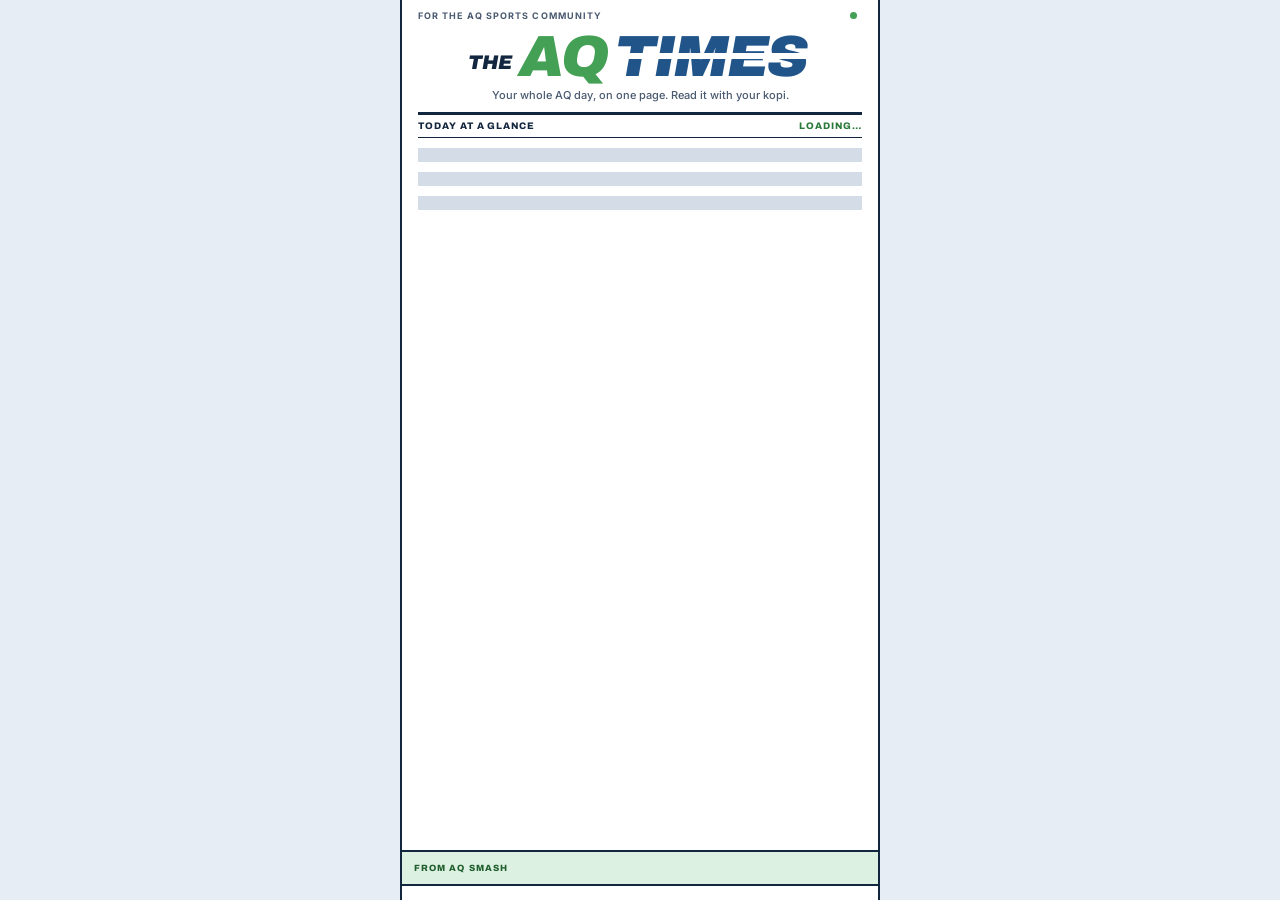
<file: index.html>
<!doctype html>
<html lang="en">
<head>
<meta charset="utf-8">
<meta name="viewport" content="width=device-width, initial-scale=1, viewport-fit=cover">
<title>The AQ Times</title>
<meta name="description" content="Your whole AQ day, on one page: AQ Smash announcements plus live badminton, pickleball and tennis news, Johor first.">
<meta name="theme-color" content="#12263F">
<meta name="apple-mobile-web-app-capable" content="yes">
<meta name="mobile-web-app-capable" content="yes">
<meta name="apple-mobile-web-app-status-bar-style" content="black-translucent">
<meta name="apple-mobile-web-app-title" content="AQ Times">
<link rel="canonical" href="https://aqtimes.news/">
<meta property="og:type" content="website">
<meta property="og:site_name" content="The AQ Times">
<meta property="og:url" content="https://aqtimes.news/">
<meta property="og:title" content="The AQ Times">
<meta property="og:description" content="AQ Smash announcements plus live badminton, pickleball and tennis news, Johor first.">
<meta property="og:image" content="https://aqtimes.news/share.png">
<meta property="og:image:secure_url" content="https://aqtimes.news/share.png">
<meta property="og:image:type" content="image/png">
<meta property="og:image:alt" content="The AQ Times: your whole AQ day, on one page">
<meta property="og:locale" content="en_MY">
<meta name="twitter:card" content="summary_large_image">
<meta name="twitter:title" content="The AQ Times">
<meta name="twitter:description" content="AQ Smash announcements plus live badminton, pickleball and tennis news, Johor first.">
<meta name="twitter:image" content="https://aqtimes.news/share.png">
<link rel="manifest" href="/manifest.webmanifest">
<link rel="icon" href="/favicon.ico" sizes="48x48">
<link rel="icon" href="/favicon-32.png" type="image/png" sizes="32x32">
<link rel="icon" href="/favicon-16.png" type="image/png" sizes="16x16">
<link rel="apple-touch-icon" href="/apple-touch-icon.png" sizes="180x180">
<link rel="preconnect" href="https://fonts.googleapis.com">
<link rel="preconnect" href="https://fonts.gstatic.com" crossorigin>
<link href="https://fonts.googleapis.com/css2?family=Archivo:ital,wght@0,600;0,700;0,800;0,900;1,800;1,900&family=Inter:wght@400;500;600;700;800&display=swap" rel="stylesheet">
<link rel="stylesheet" href="/assets/styles.css">
</head>
<body>
<div class="app">
  <a id="adminBar" class="adminbar" href="/admin" hidden aria-label="Open the AQ Times admin dashboard">
    <span class="pill-admin">ADMIN</span><span class="grow">Signed in as admin</span><b>Dashboard ›</b>
  </a>
  <main id="scroll" class="scroll">
    <header class="mast">
      <div class="mast-top"><span id="printedFor">FOR THE AQ SPORTS COMMUNITY</span><span class="live"><span class="dot"></span><span id="dateLong"></span></span></div>
      <h1 class="wordmark" aria-label="The AQ Times"><span class="the">THE</span><span class="aq">AQ</span><span class="slice">TIMES</span></h1>
      <div class="tagline">Your whole AQ day, on one page. Read it with your kopi.</div>
      <div class="rule"></div>
      <div class="glance"><span>TODAY AT A GLANCE</span><span class="r" id="glance">LOADING…</span></div>
    </header>
    <div id="view" class="pad"><div class="skeleton"></div><div class="skeleton"></div><div class="skeleton"></div></div>
  </main>
  <div class="band" role="marquee" aria-live="off"><b>FROM AQ SMASH</b><span id="ticker" class="fade"></span></div>
  <section id="sheet" class="sheet" role="dialog" aria-modal="true" aria-labelledby="sheetTitle" hidden></section>
  <nav class="tabs" id="tabs" aria-label="Main" style="--n:4"></nav>
</div>
<script type="module" src="/assets/member.js"></script>
</body>
</html>
</file>
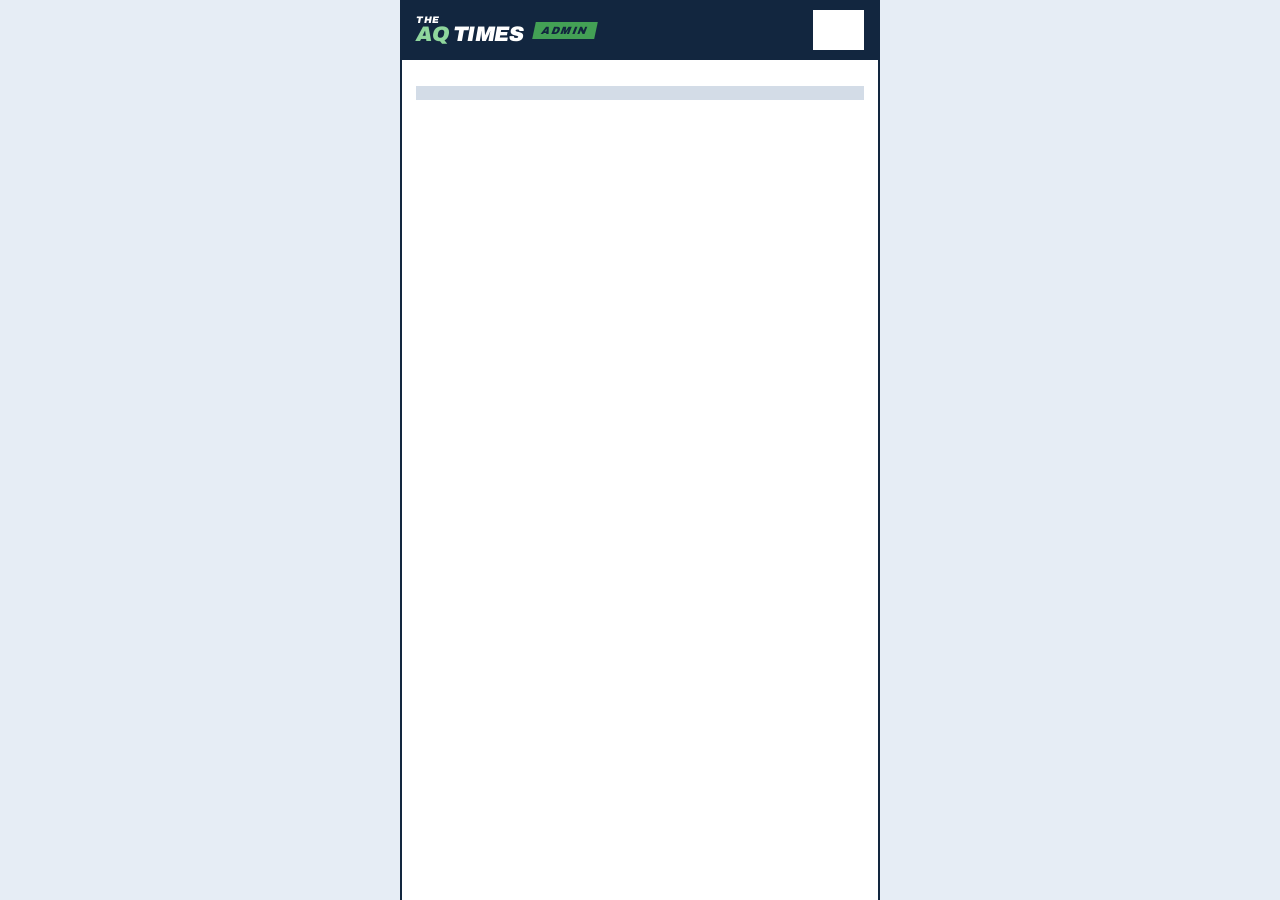
<file: admin.html>
<!doctype html>
<html lang="en">
<head>
<meta charset="utf-8">
<meta name="viewport" content="width=device-width, initial-scale=1, viewport-fit=cover">
<title>The AQ Times — Admin</title>
<meta name="robots" content="noindex">
<meta name="theme-color" content="#12263F">
<meta name="apple-mobile-web-app-capable" content="yes">
<meta name="mobile-web-app-capable" content="yes">
<meta name="apple-mobile-web-app-status-bar-style" content="black-translucent">
<meta name="apple-mobile-web-app-title" content="AQ Admin">
<link rel="manifest" href="/manifest.webmanifest">
<link rel="icon" href="/favicon.ico" sizes="48x48">
<link rel="icon" href="/favicon-32.png" type="image/png" sizes="32x32">
<link rel="icon" href="/favicon-16.png" type="image/png" sizes="16x16">
<link rel="apple-touch-icon" href="/apple-touch-icon.png" sizes="180x180">
<link rel="preconnect" href="https://fonts.googleapis.com">
<link rel="preconnect" href="https://fonts.gstatic.com" crossorigin>
<link href="https://fonts.googleapis.com/css2?family=Archivo:ital,wght@0,600;0,700;0,800;0,900;1,800;1,900&family=Inter:wght@400;500;600;700;800&display=swap" rel="stylesheet">
<link rel="stylesheet" href="/assets/styles.css">
</head>
<body>
<div class="app" id="app">
  <header class="ahead">
    <div class="wm"><small>THE</small><em>AQ</em> TIMES</div>
    <span class="pill-admin">ADMIN</span>
    <span class="sp"></span>
    <a class="app" href="/" aria-label="View the live app"><svg width="16" height="16" viewBox="0 0 24 24" fill="none" stroke="#fff" stroke-width="2" stroke-linecap="round" stroke-linejoin="round" aria-hidden="true"><rect x="6" y="2" width="12" height="20" rx="2"/><path d="M11 18h2"/></svg>App</a>
    <span class="avatar" id="avatar" hidden></span>
  </header>
  <main id="scroll" class="scroll"><div id="view" class="page"><div class="skeleton"></div></div></main>
  <div id="toast" class="toast" role="status" hidden></div>
  <nav class="tabs" id="tabs" aria-label="Admin sections" style="--n:5" hidden></nav>
</div>
<script type="module" src="/assets/admin.js"></script>
</body>
</html>
</file>
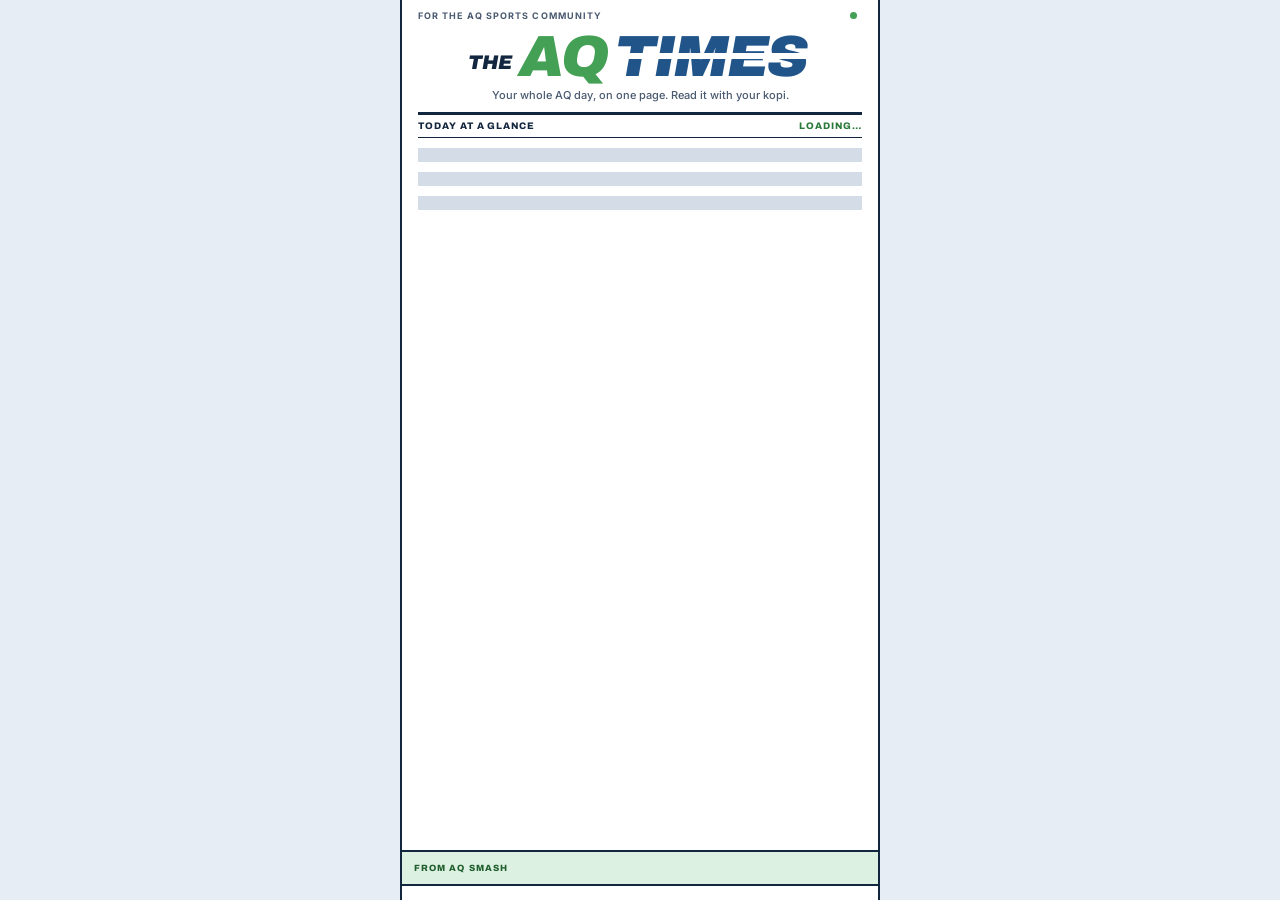
<file: shell.html>
<!doctype html>
<html lang="en-MY">
<head>
<meta charset="utf-8">
<!-- Google Tag Manager (GA4 is configured inside the container) -->
<script>
  window.dataLayer = window.dataLayer || [];
  function gtag(){dataLayer.push(arguments);}
  gtag('js', new Date());
  dataLayer.push({'gtm.start': new Date().getTime(), event: 'gtm.js'});
</script>
<script async src="https://www.googletagmanager.com/gtm.js?id=GTM-5258VZTL"></script>
<!-- End Google Tag Manager -->
<meta name="viewport" content="width=device-width, initial-scale=1, viewport-fit=cover">
<title>The AQ Times | Johor Badminton, Pickleball &amp; Tennis News + AQ Smash Updates</title>
<meta name="description" content="Live badminton, pickleball and tennis news from Johor, Malaysia and Singapore, with summaries and key points, plus official AQ Smash announcements from Johor Bahru. Free, updated through the day.">
<meta name="robots" content="index, follow, max-image-preview:large, max-snippet:-1">
<meta name="google-site-verification" content="UZJSIST-V1k7BvRyuqtWC33ZhHr2SMKAnRGZxHd-6U4" />
<meta name="geo.region" content="MY-01">
<meta name="geo.placename" content="Johor Bahru">
<link rel="alternate" type="text/plain" title="LLM summary" href="https://aqtimes.news/llms.txt">
<meta name="theme-color" content="#12263F">
<meta name="apple-mobile-web-app-capable" content="yes">
<meta name="mobile-web-app-capable" content="yes">
<meta name="apple-mobile-web-app-status-bar-style" content="black-translucent">
<meta name="apple-mobile-web-app-title" content="AQ Times">
<link rel="canonical" href="https://aqtimes.news/">
<meta property="og:type" content="website">
<meta property="og:site_name" content="The AQ Times">
<meta property="og:url" content="https://aqtimes.news/">
<meta property="og:title" content="The AQ Times">
<meta property="og:description" content="AQ Smash announcements plus live badminton, pickleball and tennis news, Johor first.">
<meta property="og:image" content="https://aqtimes.news/share.png">
<meta property="og:image:secure_url" content="https://aqtimes.news/share.png">
<meta property="og:image:type" content="image/png">
<meta property="og:image:alt" content="The AQ Times: your whole AQ day, on one page">
<meta property="og:locale" content="en_MY">
<meta name="twitter:card" content="summary_large_image">
<meta name="twitter:title" content="The AQ Times">
<meta name="twitter:description" content="AQ Smash announcements plus live badminton, pickleball and tennis news, Johor first.">
<meta name="twitter:image" content="https://aqtimes.news/share.png">
<link rel="manifest" href="/manifest.webmanifest">
<link rel="icon" href="/favicon.ico" sizes="48x48">
<link rel="icon" href="/favicon-32.png" type="image/png" sizes="32x32">
<link rel="icon" href="/favicon-16.png" type="image/png" sizes="16x16">
<link rel="apple-touch-icon" href="/apple-touch-icon.png" sizes="180x180">
<link rel="preconnect" href="https://fonts.googleapis.com">
<link rel="preconnect" href="https://fonts.gstatic.com" crossorigin>
<link href="https://fonts.googleapis.com/css2?family=Archivo:ital,wght@0,600;0,700;0,800;0,900;1,800;1,900&family=Inter:wght@400;500;600;700;800&display=swap" rel="stylesheet">
<link rel="stylesheet" href="/assets/styles.css">
</head>
<body>
<noscript><iframe src="https://www.googletagmanager.com/ns.html?id=GTM-5258VZTL" height="0" width="0" style="display:none;visibility:hidden"></iframe></noscript>
<div class="app">
  <a id="adminBar" class="adminbar" href="/admin" hidden aria-label="Open the AQ Times admin dashboard">
    <span class="pill-admin">ADMIN</span><span class="grow">Signed in as admin</span><b>Dashboard ›</b>
  </a>
  <main id="scroll" class="scroll">
    <header class="mast">
      <div class="mast-top"><span id="printedFor">FOR THE AQ SPORTS COMMUNITY</span><span class="live"><span class="dot"></span><span id="dateLong"></span></span></div>
      <h1 class="wordmark" aria-label="The AQ Times"><span class="the">THE</span><span class="aq">AQ</span><span class="slice">TIMES</span></h1>
      <div class="tagline">Your whole AQ day, on one page. Read it with your kopi.</div>
      <div class="rule"></div>
      <div class="glance"><span>TODAY AT A GLANCE</span><span class="r" id="glance">LOADING…</span></div>
    </header>
    <div id="view" class="pad"><div class="skeleton"></div><div class="skeleton"></div><div class="skeleton"></div></div>
  </main>
  <div class="band" role="marquee" aria-live="off"><b>FROM AQ SMASH</b><span id="ticker" class="fade"></span></div>
  <section id="sheet" class="sheet" role="dialog" aria-modal="true" aria-labelledby="sheetTitle" hidden></section>
  <nav class="tabs" id="tabs" aria-label="Main" style="--n:4"></nav>
</div>
<script type="module" src="/assets/member.js"></script>
</body>
</html>
</file>
<file: assets/styles.css>
/* The AQ Times — shared styles (mobile-first) */
:root{
  --green:#43A055; --blue:#21558A; --navy:#12263F; --paper:#F4F7FB; --white:#FFFFFF;
  --line:#D3DCE7; --muted:#4A5A70; --body:#2E3A4A; --mint:#DDF1E2; --mint-ink:#1F5E2D; --green-ink:#2A7A3B; --lightgreen:#8FD69D;
  --display:'Archivo',system-ui,sans-serif; --sans:'Inter',system-ui,sans-serif;
  --safe-b:env(safe-area-inset-bottom,0px); --safe-t:env(safe-area-inset-top,0px);
}
*{box-sizing:border-box}
html,body{margin:0;height:100%;background:#E6EDF5;color:var(--navy);font-family:var(--sans);-webkit-font-smoothing:antialiased}
button,input,select,textarea{font:inherit;color:inherit}
input,select,textarea{font-size:16px}
button{cursor:pointer;-webkit-tap-highlight-color:transparent}
a{color:var(--blue)}
:focus-visible{outline:3px solid var(--green);outline-offset:2px}
[hidden]{display:none!important}
.sr{position:absolute;width:1px;height:1px;overflow:hidden;clip:rect(0 0 0 0);white-space:nowrap}

/* App shell: phone-sized column, centred on bigger screens */
.app{position:relative;max-width:480px;height:100dvh;margin:0 auto;background:var(--white);display:flex;flex-direction:column;overflow:hidden}
@media (min-width:520px){.app{border-left:2px solid var(--navy);border-right:2px solid var(--navy)}}
.scroll{flex:1;min-height:0;overflow-y:auto;-webkit-overflow-scrolling:touch;overscroll-behavior:contain}

/* Admin bar on the member app */
.adminbar{flex:0 0 auto;display:flex;align-items:center;gap:8px;background:var(--navy);color:#fff;padding:calc(var(--safe-t) + 0px) 14px 0;min-height:42px;text-decoration:none}
.adminbar .grow{flex:1;font:600 12px var(--sans);color:#D7E3F0}
.adminbar b{font:800 12.5px var(--sans)}
.pill-admin{background:var(--green);color:var(--navy);font:italic 900 10.5px var(--display);letter-spacing:.14em;padding:3px 8px;transform:skewX(-12deg);display:inline-block}

/* Masthead */
.mast{padding:calc(var(--safe-t) + 10px) 16px 0}
.mast-top{display:flex;justify-content:space-between;align-items:center;font:700 9px var(--sans);letter-spacing:.12em;color:var(--muted);text-transform:uppercase}
.mast-top .live{display:flex;align-items:center;gap:5px}
.dot{width:7px;height:7px;border-radius:50%;background:var(--green);animation:pulse 1.6s infinite}
@keyframes pulse{0%{box-shadow:0 0 0 0 rgba(67,160,85,.7)}70%{box-shadow:0 0 0 8px rgba(67,160,85,0)}100%{box-shadow:0 0 0 0 rgba(67,160,85,0)}}
.wordmark{display:flex;align-items:flex-end;justify-content:center;gap:7px;font:italic 900 clamp(42px,13vw,58px)/.95 var(--display);letter-spacing:-.035em;margin:8px 0 0}
.wordmark .the{font-size:.34em;letter-spacing:0;padding-bottom:.58em}
.wordmark .aq{color:var(--green)}
.slice{background:linear-gradient(180deg,var(--blue) 0 44%,transparent 44% 54%,var(--blue) 54% 100%);-webkit-background-clip:text;background-clip:text;color:transparent;padding-right:.08em}
.tagline{text-align:center;font:500 11px var(--sans);color:var(--muted);margin-top:4px}
.rule{height:3px;background:var(--navy);margin-top:10px}
.glance{display:flex;justify-content:space-between;align-items:baseline;gap:10px;padding:6px 0;border-bottom:1px solid var(--navy);font:800 9.5px var(--display);letter-spacing:.1em}
.glance .r{color:var(--green-ink);text-align:right}

/* Section labels */
.label{display:flex;align-items:center;gap:6px;font:800 9.5px var(--display);letter-spacing:.12em;text-transform:uppercase;margin:18px 0 0}
.label .sq{width:8px;height:8px;flex:0 0 8px;background:var(--green)}
.label .sq.blue{background:var(--blue)} .label .sq.navy{background:var(--navy)}
.label .ln{flex:1;height:1.5px;background:var(--navy)}
.src{font:800 9px var(--display);letter-spacing:.12em;color:var(--green-ink);margin-top:6px;text-transform:uppercase}
.src a{color:inherit;text-decoration:none}
.pad{padding:0 16px}

/* Front page grid */
.row-a{display:grid;grid-template-columns:minmax(0,1fr) 140px;gap:14px;padding-top:12px}
.lead h2{margin:9px 0 0;font:800 21px/1.08 var(--display);letter-spacing:-.015em}
.lead img{width:100%;aspect-ratio:16/9;object-fit:cover;border:1.5px solid var(--navy);margin-top:8px;display:block}
.lead p,.p{margin:6px 0 0;font:400 12.5px/1.45 var(--sans);color:var(--body)}
.wx{background:var(--paper);border:2px solid var(--navy);box-shadow:4px 4px 0 var(--navy);padding:10px 9px;align-self:start}
.wx-now{display:flex;align-items:center;gap:6px}
.wx-temp{font:italic 900 30px/.9 var(--display);letter-spacing:-.02em}
.wx-temp small{font:700 12px var(--sans);color:var(--muted);font-style:normal}
.wx-cond{font:700 10.5px var(--sans);margin-top:2px}
.wx-place{font:700 9px var(--sans);letter-spacing:.08em;color:var(--muted);margin-top:6px;text-transform:uppercase}
.wx-days{display:grid;grid-template-columns:repeat(3,minmax(0,1fr));gap:6px 2px;margin-top:8px;padding-top:8px;border-top:1px solid var(--line);text-align:center}
.wx-days .d{font:700 8.5px var(--sans);color:var(--muted)} .wx-days .h{font:800 12px var(--display)} .wx-days .r{font:700 8.5px var(--sans);color:var(--blue)}
.wx-meta{display:grid;grid-template-columns:1fr 1fr;gap:4px;margin-top:8px;font:600 9.5px var(--sans);color:var(--body)}
.wx-tmr{margin-top:8px;border:1.5px solid var(--navy);background:#fff;padding:6px}
.wx-tmr .k{font:800 8.5px var(--display);letter-spacing:.12em;color:var(--green-ink)} .wx-tmr .v{font:700 10px/1.3 var(--sans);margin-top:2px}
.row-b{display:grid;grid-template-columns:repeat(2,minmax(0,1fr));gap:14px;margin-top:14px;padding-top:12px;border-top:1px solid var(--line)}
.no{font:800 9px var(--display);letter-spacing:.12em;color:var(--muted)}
.row-b h3{margin:3px 0 0;font:800 14px/1.2 var(--display)}
.row-b p{margin:4px 0 0;font:400 11.5px/1.42 var(--sans);color:#3A4656}

/* Featured card */
.feat{margin-top:10px;background:var(--navy);color:#fff;border:2px solid var(--navy);box-shadow:4px 4px 0 var(--green)}
.cover{position:relative;height:150px;overflow:hidden;background:var(--blue)}
.cover img{width:100%;height:100%;object-fit:cover;display:block}
.cover svg.lines{position:absolute;inset:0;width:100%;height:100%}
.cover .fbadge{position:absolute;top:10px;left:10px;background:var(--green);color:var(--navy);border:1.5px solid var(--navy);font:800 9.5px var(--display);letter-spacing:.12em;padding:2px 6px}
.cover .cw{position:absolute;left:14px;right:14px;bottom:10px}
.cover .kick{font:800 10px var(--display);letter-spacing:.16em}
.cover .word{font:italic 900 30px/.95 var(--display);letter-spacing:-.02em;margin-top:3px}
.feat .in{padding:12px}
.feat .meta{display:flex;justify-content:space-between;align-items:center;gap:8px}
.tag{font:800 9.5px var(--display);letter-spacing:.1em;padding:2px 6px;display:inline-block}
.feat h3{margin:9px 0 0;font:800 18px/1.2 var(--display)}
.feat p{margin:5px 0 0;font:400 13px/1.45 var(--sans);color:#E4E9F0}
.feat .place{font:600 10.5px var(--sans);color:#BDC8D6}

/* Buttons */
.btn{display:flex;align-items:center;justify-content:center;gap:8px;width:100%;min-height:46px;padding:8px 14px;border:1.5px solid var(--navy);background:var(--green);color:var(--navy);font:800 14px var(--sans);text-decoration:none;text-align:center}
.btn.dark{background:var(--navy);color:var(--green)}
.btn.ghost{background:#fff;color:var(--navy)}
.btn.blue{background:var(--blue);color:#fff}
.btn.on-dark{border-color:var(--green)}
.btn.sm{min-height:40px;font-size:12.5px;padding:6px 10px}
.btn:disabled{opacity:.5;cursor:not-allowed}

/* Board (to-do style list) */
.row-d{display:grid;grid-template-columns:minmax(0,1fr) 126px;gap:12px}
.item{border-bottom:1px solid var(--line)}
.item>button{width:100%;display:flex;gap:8px;align-items:flex-start;padding:9px 0;border:0;background:transparent;text-align:left;color:var(--navy)}
.box{flex:0 0 14px;height:14px;margin-top:1px;border:2px solid var(--navy)}
.item .t{display:block;font:700 12.5px/1.3 var(--sans)}
.item .sub{display:flex;gap:6px;align-items:center;margin-top:4px}
.badge{font:800 8.5px var(--display);letter-spacing:.08em;padding:1px 5px}
.since{font:700 9.5px var(--sans);color:var(--green-ink)}
.item .more{padding:0 0 10px 22px}
.item .more p{margin:0;font:400 12px/1.45 var(--sans);color:var(--body)}
.item .more .btn{margin-top:8px}
.quote{background:var(--paper);border:2px solid var(--navy);box-shadow:4px 4px 0 var(--green);padding:10px}
.quote .q{font:italic 900 30px/.6 var(--display);color:var(--green)}
.quote .w{font:800 13.5px/1.25 var(--display);margin-top:4px}
.quote .by{font:800 8.5px var(--display);letter-spacing:.14em;color:var(--muted);margin-top:8px;text-transform:uppercase}
.one{border:1.5px dashed var(--navy);padding:9px;margin-top:12px}
.one .k{display:flex;align-items:center;gap:5px;font:800 8.5px var(--display);letter-spacing:.12em}
.one .k i{width:7px;height:7px;background:var(--green)}
.one .v{font:700 12px/1.35 var(--sans);margin-top:6px}

/* Numbered list */
.num{display:flex;gap:10px;padding:10px 0;border-bottom:1px solid var(--line)}
.num .n{flex:0 0 22px;font:italic 900 26px/.9 var(--display);color:var(--blue)}
.num h3{margin:0;font:800 14px/1.22 var(--display)}
.num p{margin:3px 0 0;font:400 11.5px/1.42 var(--sans);color:#3A4656}

/* Updates list (thumb rows) */
.row{border-bottom:1px solid var(--line)}
.row>button{width:100%;display:flex;gap:12px;align-items:center;padding:10px 0;border:0;background:transparent;text-align:left;color:var(--navy)}
.thumb{flex:0 0 56px;height:56px;border:1.5px solid var(--navy);position:relative;overflow:hidden}
.thumb img{width:100%;height:100%;object-fit:cover;display:block}
.thumb span{position:absolute;left:5px;bottom:4px;right:3px;font:italic 900 9.5px/1 var(--display)}
.plus{flex:0 0 28px;height:28px;border:1.5px solid var(--navy);display:flex;align-items:center;justify-content:center;font:800 15px var(--sans)}
.row .t{display:block;font:700 14px/1.3 var(--sans);margin-top:4px}
.row .more{padding:0 0 12px 68px}
.row .more p{margin:0;font:400 13px/1.45 var(--sans);color:var(--body)}
.row .more .btn{margin-top:8px}

/* News tab */
.seg{display:grid;grid-template-columns:repeat(4,minmax(0,1fr));border:2px solid var(--navy);margin-top:14px}
.seg button{height:40px;border:0;background:#fff;font:800 12.5px var(--sans);color:var(--navy)}
.seg button[aria-selected="true"]{background:var(--navy);color:#fff}
.story{padding:12px 0 14px;border-bottom:1px solid var(--line)}
.story h3{margin:7px 0 0;font:800 17px/1.18 var(--display)}
.story p{margin:5px 0 0;font:400 13px/1.45 var(--sans);color:var(--body)}
.story img{width:100%;aspect-ratio:16/9;object-fit:cover;border:1.5px solid var(--navy);margin-top:8px;display:block}
.ctag{border:1.5px solid var(--navy);font:800 9px var(--display);letter-spacing:.1em;padding:1px 5px}
.near{font:800 9px var(--display);letter-spacing:.1em;color:var(--green-ink);margin-left:6px}
.feed{display:flex;gap:10px;padding:10px 0;border-bottom:1px solid var(--line)}
.feed .w{flex:0 0 52px;font:700 10.5px var(--sans);color:var(--muted);font-variant-numeric:tabular-nums}
.feed .x{font:600 13px/1.4 var(--sans);margin-top:4px}
.new{font:800 8.5px var(--display);letter-spacing:.1em;color:var(--blue);margin-left:6px}
.fade{animation:fade .5s ease-out}
@keyframes fade{from{opacity:0;transform:translateY(-6px)}to{opacity:1;transform:none}}

/* Me tab / forms */
.card{background:var(--paper);border:2px solid var(--navy);padding:14px}
.field{display:flex;flex-direction:column;gap:6px;font:700 13px var(--sans)}
.field input,.field select,.field textarea{border:1.5px solid var(--navy);background:#fff;color:var(--navy);padding:0 12px;min-height:48px;border-radius:0;width:100%}
.field textarea{padding:10px 12px;line-height:1.45;resize:vertical}
.hint{font:500 12.5px/1.4 var(--sans);color:var(--muted)}
.switch{width:100%;display:flex;align-items:center;justify-content:space-between;gap:12px;min-height:54px;background:transparent;border:0;border-top:1px solid var(--line);padding:0;color:var(--navy);text-align:left;font:700 14.5px var(--sans)}
.switch .tr{width:50px;height:30px;border-radius:999px;border:1.5px solid var(--navy);position:relative;flex:0 0 auto;background:var(--line)}
.switch .tr::after{content:"";position:absolute;top:3px;left:3px;width:21px;height:21px;border-radius:50%;background:#fff;border:1.5px solid var(--navy);transition:left .15s}
.switch[aria-checked="true"] .tr{background:var(--green)}
.switch[aria-checked="true"] .tr::after{left:23px}

/* Bottom band + tabs */
.band{flex:0 0 auto;display:flex;align-items:center;gap:8px;background:var(--mint);border-top:2px solid var(--navy);padding:0 12px;min-height:34px}
.band b{flex:0 0 auto;font:800 9px var(--display);letter-spacing:.12em;color:var(--mint-ink)}
.band span{flex:1;min-width:0;font:700 11.5px var(--sans);white-space:nowrap;overflow:hidden;text-overflow:ellipsis}
.tabs{flex:0 0 auto;border-top:2px solid var(--navy);background:#fff;display:grid;grid-template-columns:repeat(var(--n,4),minmax(0,1fr));padding:4px 4px calc(var(--safe-b) + 10px)}
.tabs button{position:relative;display:flex;flex-direction:column;align-items:center;justify-content:center;gap:3px;height:56px;border:0;background:transparent;color:var(--muted);font:600 10.5px var(--sans)}
.tabs button .ic{width:44px;height:28px;border-radius:999px;display:flex;align-items:center;justify-content:center}
.tabs button[aria-current="page"]{color:var(--navy);font-weight:800}
.tabs button[aria-current="page"] .ic{background:var(--mint)}
.tabs .cnt{position:absolute;top:2px;right:calc(50% - 26px);min-width:18px;height:18px;border-radius:999px;background:var(--blue);color:#fff;font:800 10px var(--sans);display:flex;align-items:center;justify-content:center;padding:0 4px}

/* Admin */
.ahead{flex:0 0 auto;background:var(--navy);color:#fff;padding:calc(var(--safe-t) + 10px) 14px 10px;display:flex;align-items:center;gap:10px}
.ahead .wm{font:italic 900 21px/.9 var(--display);letter-spacing:-.02em}
.ahead .wm small{display:block;font-size:9.5px;letter-spacing:.06em}
.ahead .wm em{font-style:inherit;color:var(--lightgreen)}
.ahead .sp{flex:1}
.ahead a.app{display:flex;align-items:center;gap:6px;height:40px;padding:0 12px;border:1.5px solid #fff;color:#fff;font:700 12.5px var(--sans);text-decoration:none}
.avatar{width:36px;height:36px;border-radius:50%;background:var(--blue);display:flex;align-items:center;justify-content:center;font:800 14px var(--display);text-transform:uppercase}
.page{padding:16px 14px 28px;display:flex;flex-direction:column;gap:14px}
.h1{margin:0;font:italic 900 26px var(--display);letter-spacing:-.02em}
.h2{margin:0;font:italic 900 20px var(--display)}
.stats{display:grid;grid-template-columns:repeat(2,minmax(0,1fr));gap:10px}
.stat{text-align:left;background:#fff;border:1.5px solid var(--navy);box-shadow:3px 3px 0 var(--navy);padding:12px;color:var(--navy)}
.stat .k{font:800 9.5px var(--display);letter-spacing:.12em;color:var(--muted)}
.stat .v{font:italic 900 30px/1.1 var(--display);margin-top:2px}
.stat .h{font:500 11.5px var(--sans);color:var(--muted)}
.box2{background:#fff;border:1.5px solid var(--navy);padding:14px;display:flex;flex-direction:column;gap:12px}
.box2 .cap{font:800 11px var(--display);letter-spacing:.14em}
.sugg{background:var(--navy);color:#fff;padding:16px;box-shadow:3px 3px 0 var(--green)}
.sugg .bub{width:32px;height:32px;border-radius:50%;background:var(--green);color:var(--navy);display:flex;align-items:center;justify-content:center;font:italic 900 13px var(--display);flex:0 0 32px}
.sugg select{height:44px;border:1.5px solid #fff;background:var(--navy);color:#fff;padding:0 6px;width:100%}
.sugg label{display:flex;flex-direction:column;gap:4px;font:700 11px var(--sans);color:#BDC8D6}
.sg{background:#1B3352;border:1px solid #36506F;padding:12px}
.sg .kind{background:var(--green);color:var(--navy);font:800 9.5px var(--display);letter-spacing:.12em;padding:2px 6px}
.sg .tt{font:700 14.5px/1.35 var(--sans);margin-top:7px}
.sg .why{font:500 12px/1.4 var(--sans);color:#BDC8D6;margin-top:4px}
.sg .acts{display:grid;grid-template-columns:2fr 1fr;gap:8px;margin-top:10px}
.sg .acts button:last-child{background:transparent;color:#fff;border-color:#BDC8D6}
.learn{font:600 12px/1.4 var(--sans);color:var(--lightgreen)}
.choices{display:grid;grid-template-columns:repeat(2,minmax(0,1fr));gap:6px}
.choices button{min-height:44px;border:1.5px solid var(--navy);background:#fff;font:700 13px var(--sans);color:var(--navy)}
.choices button[aria-pressed="true"]{background:var(--navy);color:#fff}
.swatches{display:flex;gap:8px}
.swatches button{width:44px;height:44px;border:1.5px solid var(--line)}
.swatches button[aria-pressed="true"]{border:3px solid var(--navy)}
.checkimg{background:#EAF1F8;border:1.5px solid var(--blue);padding:12px;display:flex;flex-direction:column;gap:10px;font:700 13px var(--sans);color:var(--blue)}
.ok{font:700 13px var(--sans);color:var(--green-ink)}
.acard{background:#fff;border:1.5px solid var(--navy);padding:12px}
.acard.featured{box-shadow:3px 3px 0 var(--green)}
.acard .top{display:flex;gap:12px;align-items:flex-start}
.acard .tt{font:700 14.5px/1.3 var(--sans);margin-top:5px}
.acard .mm{font:500 12px/1.45 var(--sans);color:var(--muted);margin-top:4px}
.acard .acts{display:grid;gap:6px;margin-top:10px;grid-template-columns:repeat(auto-fit,minmax(64px,1fr))}
.status{font:700 11px var(--sans)}
.toast{position:absolute;left:14px;right:14px;bottom:calc(var(--safe-b) + 92px);background:var(--navy);color:#fff;border-left:5px solid var(--green);padding:12px 14px;font:700 13.5px var(--sans);box-shadow:0 6px 18px rgba(18,38,63,.3);z-index:5;animation:fade .25s ease-out}
.preview-frame{position:relative;height:150px;background:repeating-linear-gradient(45deg,#DCE4EE 0 10px,#E8EEF5 10px 20px);display:flex;align-items:center;justify-content:center}
.empty{border:1.5px dashed var(--line);padding:16px;font:600 13px var(--sans);color:var(--muted);text-align:center}
.signin{flex:1;display:flex;flex-direction:column;justify-content:center;padding:24px 20px;gap:14px}
.err{font:700 13px var(--sans);color:#B42318}
.skeleton{height:14px;background:var(--line);margin:10px 0;animation:fade 1s infinite alternate}

/* Sports news */
.jb{background:var(--green);color:var(--navy);border:1.5px solid var(--navy);font:800 9px var(--display);letter-spacing:.1em;padding:1px 5px;margin-left:6px}
.ago{font:700 10px var(--sans);color:var(--muted);margin-left:6px}
.group{font:800 10px var(--display);letter-spacing:.14em;color:var(--muted);margin:16px 0 0;padding-bottom:4px;border-bottom:1.5px solid var(--navy)}
.story a.h{color:inherit;text-decoration:none}
.story a.h:hover h3{text-decoration:underline}
.mini{display:flex;gap:10px;padding:10px 0;border-bottom:1px solid var(--line)}
.mini a{color:inherit;text-decoration:none}
.mini h3{margin:4px 0 0;font:800 14px/1.25 var(--display)}
.chip-row{display:flex;flex-wrap:wrap;align-items:center;gap:0}

/* In-app story page */
.teaser{display:-webkit-box;-webkit-line-clamp:3;-webkit-box-orient:vertical;overflow:hidden}
.lead .teaser{-webkit-line-clamp:4}
.src{display:flex;gap:8px;flex-wrap:wrap}
.more-link{display:inline-block;margin-top:8px;padding:6px 0;border:0;background:none;font:800 12px var(--sans);color:var(--blue);text-decoration:underline;text-underline-offset:3px}
a.h{color:inherit;text-decoration:none;display:block}
.sheet{position:absolute;inset:0;z-index:60;background:var(--white);display:flex;flex-direction:column;animation:sheetIn .22s ease-out}
@keyframes sheetIn{from{transform:translateX(24px);opacity:.4}to{transform:none;opacity:1}}
@media (prefers-reduced-motion:reduce){.sheet{animation:none}}
.sheet-bar{flex:0 0 auto;display:flex;align-items:center;justify-content:space-between;gap:8px;padding:calc(var(--safe-t) + 6px) 10px 6px;border-bottom:3px solid var(--navy);background:#fff}
.sheet-bar .back{min-height:44px;min-width:64px;padding:0 8px;border:0;background:none;font:800 14px var(--sans);color:var(--navy);text-align:left}
.sheet-wm{font:italic 900 19px/1 var(--display);letter-spacing:-.03em;display:flex;align-items:flex-end;gap:4px}
.sheet-wm i{font-size:.45em;font-style:italic;padding-bottom:.2em}
.sheet-wm b{color:var(--green)} .sheet-wm em{color:var(--blue);font-style:italic}
.sheet-body{flex:1;min-height:0;overflow-y:auto;-webkit-overflow-scrolling:touch;overscroll-behavior:contain;padding:14px 16px 0}
.sheet-body h1{margin:10px 0 0;font:800 24px/1.12 var(--display);letter-spacing:-.015em}
.byline{display:flex;flex-wrap:wrap;gap:6px;margin-top:8px;font:700 11px var(--sans);color:var(--muted);text-transform:uppercase;letter-spacing:.06em}
.byline b{color:var(--green-ink)}
.sheet-body > img{width:100%;aspect-ratio:16/9;object-fit:cover;border:1.5px solid var(--navy);margin-top:12px;display:block}
.sum{margin:8px 0 0;font:400 15.5px/1.55 var(--sans);color:var(--body)}
.sum.muted{color:var(--muted);font-size:14px}
.points{list-style:none;margin:8px 0 0;padding:0}
.points li{position:relative;padding:9px 0 9px 22px;border-bottom:1px solid var(--line);font:500 14.5px/1.5 var(--sans);color:var(--navy)}
.points li:last-child{border-bottom:0}
.points li::before{content:"";position:absolute;left:2px;top:16px;width:9px;height:9px;background:var(--green);transform:skewX(-12deg)}
.credit{margin:14px 0 0;padding-top:10px;border-top:1px solid var(--line);font:500 11.5px/1.4 var(--sans);color:var(--muted)}
.sheet .hint{font:500 12px var(--sans);color:var(--muted)}

/* Server-rendered pages (news sections, AQ Smash updates) */
.seo-nav{display:flex;gap:4px;overflow-x:auto;padding:8px 0 10px;border-bottom:1.5px solid var(--navy);scrollbar-width:none}
.seo-nav::-webkit-scrollbar{display:none}
.seo-nav a{flex:0 0 auto;padding:7px 10px;font:800 12px var(--sans);color:var(--navy);text-decoration:none;border:1.5px solid var(--line)}
.seo-nav a[aria-current="page"]{background:var(--navy);color:#fff;border-color:var(--navy)}
.seo-h1{margin:14px 0 0;font:800 24px/1.12 var(--display);letter-spacing:-.015em}
.seo-article .sum{font-size:15.5px}
.seo-img{width:100%;aspect-ratio:16/9;object-fit:cover;border:1.5px solid var(--navy);margin-top:12px;display:block}
.seo-foot{padding:18px 16px calc(24px + var(--safe-b));margin-top:18px;border-top:3px solid var(--navy);font:400 12.5px/1.5 var(--sans);color:var(--muted)}
.seo-foot a{color:var(--blue)}
.seo-page .ctag{background:var(--navy);color:#fff}

.linkbtn{border:0;background:none;padding:8px 0;font:700 13px var(--sans);color:var(--blue);text-decoration:underline;text-underline-offset:3px;align-self:center}
/* search-engine pages: subheads, FAQ, community box */
.seo-h2{font:900 15px var(--display);letter-spacing:.02em;margin:20px 0 8px;color:var(--navy);border-top:2px solid var(--navy);padding-top:10px}
.seo-faq details{border-bottom:1px solid var(--line);padding:10px 0}
.seo-faq summary{cursor:pointer;list-style:none;display:flex;justify-content:space-between;gap:10px}
.seo-faq summary::-webkit-details-marker{display:none}
.seo-faq summary::after{content:'+';font:800 18px var(--display);color:var(--green-ink)}
.seo-faq details[open] summary::after{content:'–'}
.seo-faq h3{margin:0;font:800 14px/1.35 var(--sans);color:var(--navy)}
.seo-faq p{margin:8px 0 0;font:400 14px/1.55 var(--sans);color:var(--body)}
.seo-join{margin:22px 0 6px;background:var(--navy);color:#fff;padding:16px;border-left:6px solid var(--green)}
.seo-join b{font:900 15px var(--display);display:block}
.seo-join p{margin:6px 0 12px;font:400 13px/1.5 var(--sans);color:#D3DCE7}
.seo-join .btn{background:var(--green);color:var(--navy)}
.muted{color:var(--muted)}
</file>
